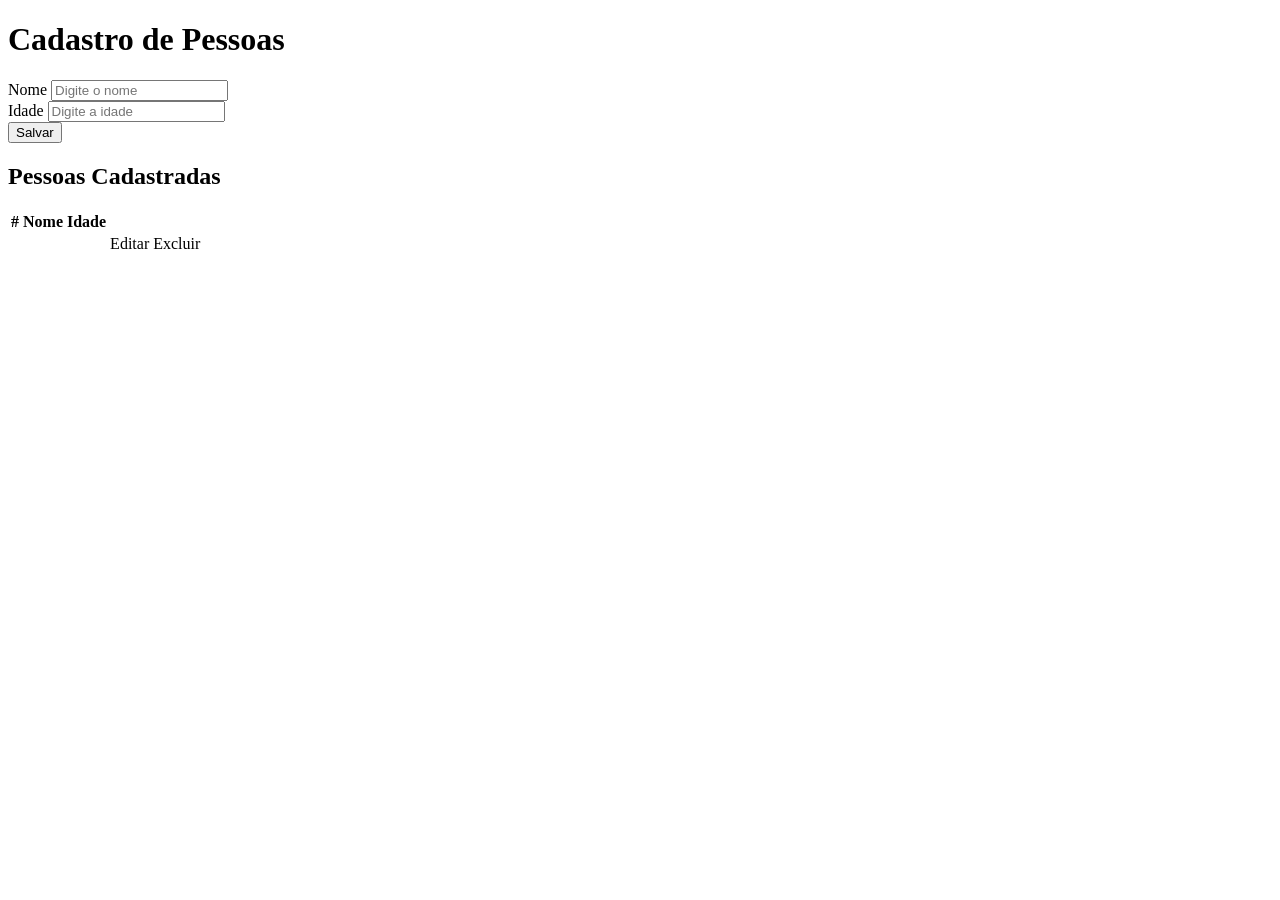
<file: src/main/resources/templates/index.html>
<!DOCTYPE html>
<html lang="pt-br" xmlns:th="http://www.thymeleaf.org">
<head>
    <meta charset="UTF-8" />
    <title>Cadastro de Pessoas</title>
    <link rel="stylesheet" th:href="@{/style.css}" />
</head>
<body>
<div class="container">
    <h1>Cadastro de Pessoas</h1>

    <!-- Formulário -->
    <form th:action="@{/pessoas}" th:object="${pessoa}" method="post" class="form">
        <div class="form-group">
            <label for="nome">Nome</label>
            <input id="nome" type="text" th:field="*{nome}" placeholder="Digite o nome" required />
        </div>

        <div class="form-group">
            <label for="idade">Idade</label>
            <input id="idade" type="number" th:field="*{idade}" min="0" placeholder="Digite a idade" required />
        </div>

        <button type="submit" class="btn">Salvar</button>
    </form>

    <!-- Listagem -->
    <h2>Pessoas Cadastradas</h2>
    <table>
        <thead>
        <tr>
            <th>#</th>
            <th>Nome</th>
            <th>Idade</th>
        </tr>
        </thead>
        <tbody>

        <!--
         for (int i = 0; i < pessoas.size(); i++) {
            Pessoa p = pessoas.get(i);
            // usa p e i
            }
         -->
        <tr th:each="p, i : ${pessoas}">
            <td th:text="${i.index + 1}"></td>
            <td th:text="${p.nome}"></td>
            <td th:text="${p.idade}"></td>
            <td><a th:href="@{/pessoas/editar/{id}(id=${i.index})}">Editar</a></td>
            <td><a th:href="@{/pessoas/excluir/{id}(id=${i.index})}">Excluir</a></td>
        </tr>
        </tbody>
    </table>
</div>
</body>
</html>
</file>
